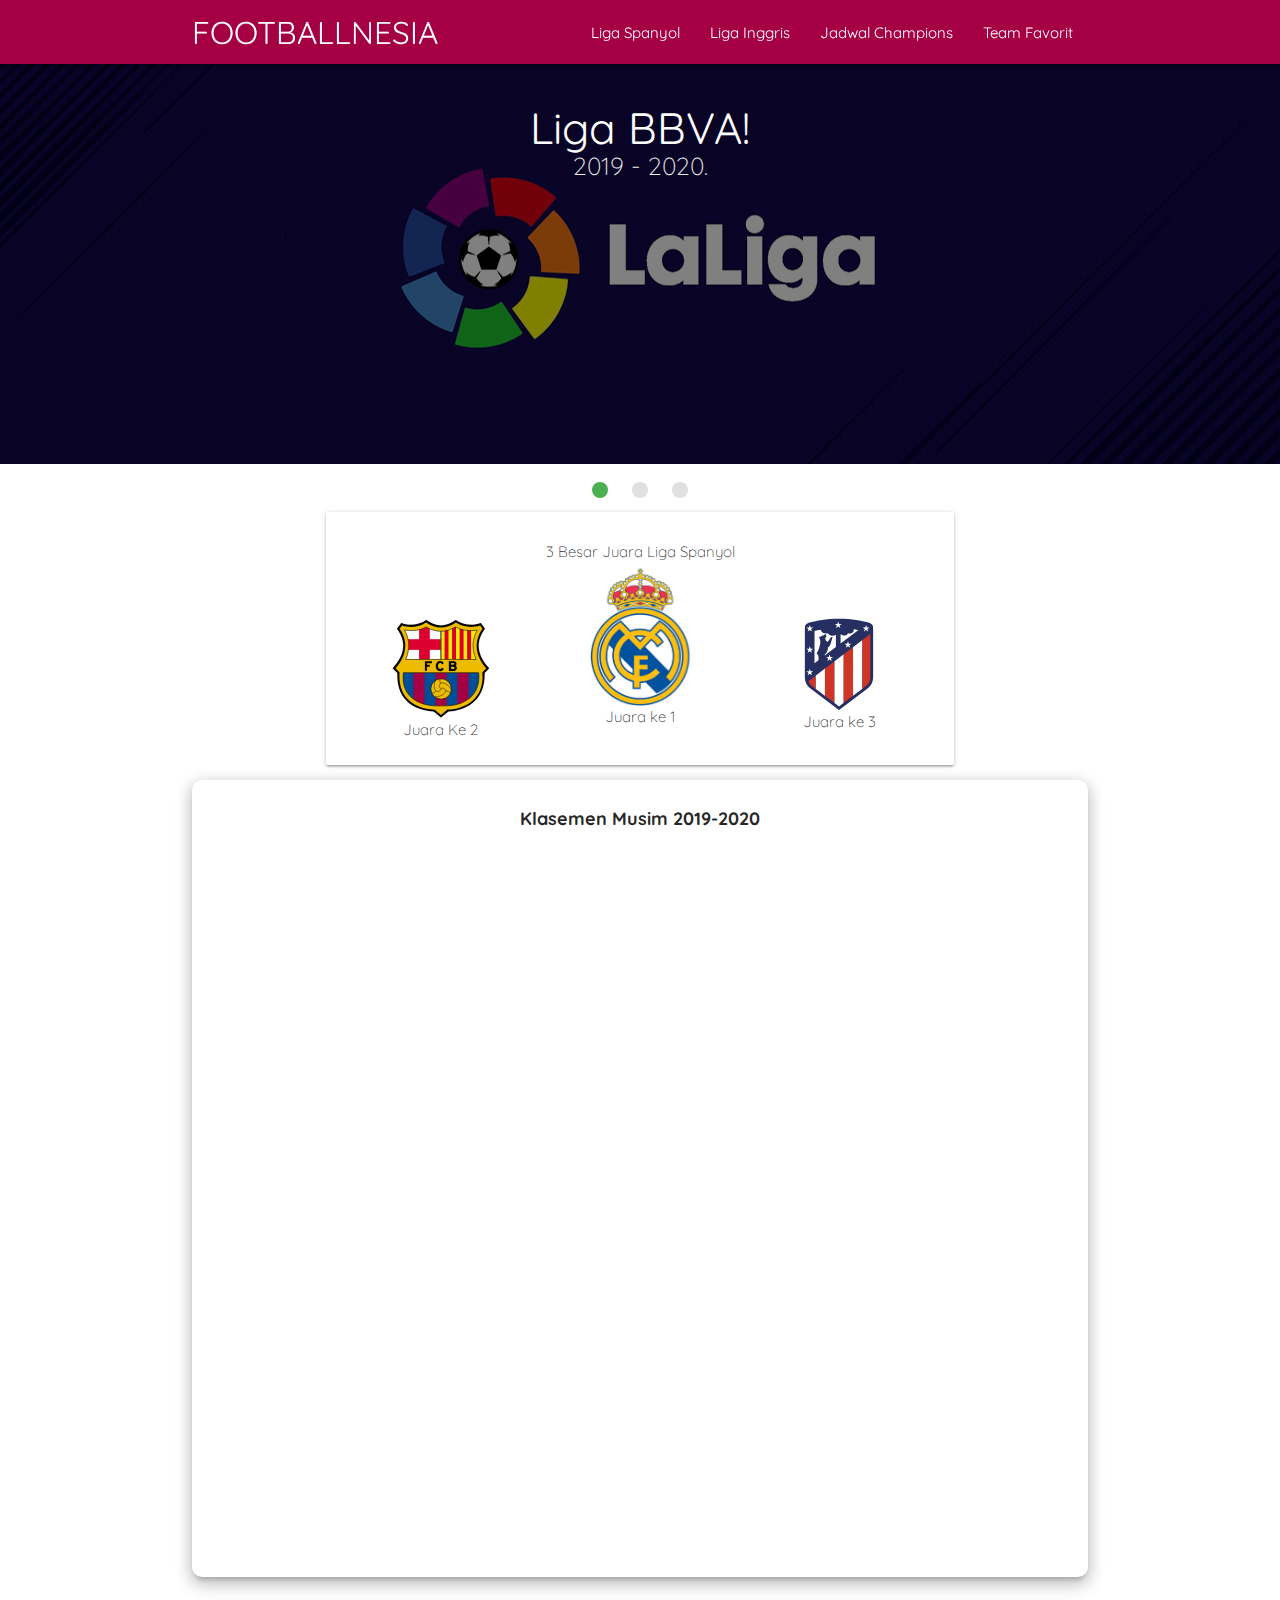
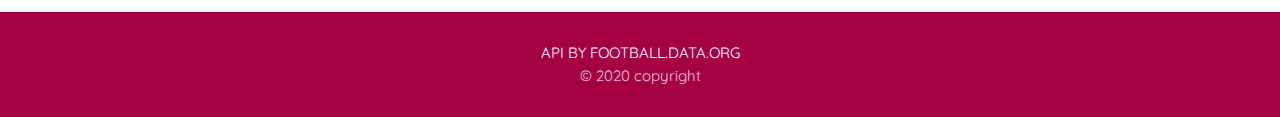
<file: index.html>
<!DOCTYPE html>
<html lang="en">

<head>
    <meta charset="UTF-8">
    <title>FOOTBALNESIA</title>
    <meta name="viewport" content="width=device-width, initial-scale=1.0">
    <meta http-equiv="X-UA-Compatible" content="ie=edge">
    <link rel="stylesheet" href="./assets/css/materialize.min.css">
    <link rel="stylesheet" href="./assets/css/style.css">
    <link rel="manifest" href="manifest.json">
    <meta name="theme-color" content="#A50044" />
    <link rel="shortcut icon" href="./assets/images/icons/icon-152x152x.png">
    <link rel="apple-touch-icon" href="./assets/images/icons/icon-128x128x.png">
    <link rel="apple-touch-icon" href="./assets/images/icons/icon-144x144x.png">
    <link rel="apple-touch-icon" href="./assets/images/icons/icon-152x152x.png">
    <link rel="apple-touch-icon" href="./assets/images/icons/icon-192x192x.png">
    <link rel="apple-touch-icon" href="./assets/images/icons/icon-384x384x.png">
    <link rel="apple-touch-icon" href="./assets/images/icons/icon-512x512x.png">
    <link href="https://fonts.googleapis.com/icon?family=Material+Icons" rel="stylesheet">
</head>

<body>
    <header>
        <!-- desktop nav -->
        <div class="navbar-fixed">
            <nav>
                <div class="nav-wrapper container">
                    <a id="image" class="brand-logo">FOOTBALLNESIA</a>
                    <a data-target="mobile-nav" class="sidenav-trigger">☰</a>

                    <ul class="topnav right hide-on-med-and-down">

                    </ul>
                </div>
            </nav>
        </div>

        <!-- mobile nav -->
        <ul id="mobile-nav" class="sidenav">
            <li>
                <div class="user-view">
                    <div class="background">
                        <img class="img_" src="./assets/images/Stadion.jpg" alt="Stadion">
                        
                    </div>
                    <a><img class="circle"
                            src="./assets/images/img-kantoran.jpeg"></a>
                    <a><span class="white-text name">Teguh Efriyanto</span></a>
                    <a><span class="white-text email">teguh.efriyanto@students.amikom.ac.id</span></a>
                </div>
            </li>
            <li>
                <ul class="mobilenav">

                </ul>
            </li>
        </ul>
    </header>
    <main>
        <!-- mulai main -->

        <div class="container-1">
            <div class="row justify-center f-column align-item-center center-align">
                <div class="col s12 m12 l12" id="main-display">  

                    <div class="preloader-background">
                        <div class="preloader-wrapper small active">
                            <div class="spinner-layer spinner-green-only">
                                <div class="circle-clipper left">
                                    <div class="circle"></div>
                                </div>
                                <div class="gap-patch">
                                    <div class="circle"></div>
                                </div>
                                <div class="circle-clipper right">
                                    <div class="circle"></div>
                                </div>
                            </div>
                        </div>
                    </div>
                    
                </div>
            </div>
        </div>
    </main>
    <footer class=" page-footer">
        <div class="container">
            <div class="footer-copyright">
                <div class="row justify-center">
                    <div class="col center-align">
                        <a href="https://www.football-data.org" target="_blank" class="center-align white-text">API BY FOOTBALL.DATA.ORG</a>
                        <br>
                        &copy; 2020 copyright</div>
                </div>
            </div>
        </div>
    </footer>
    <script src="./assets/js/jquery-3.5.1.min.js"></script>
    <script src="./assets/js/materialize.min.js"></script>
    <script src="./assets/js/req.js"></script> 
    <script src="./assets/js/api.js"></script>
    <script src="./assets/js/idb.js"></script>
    <script src="./assets/js/DB.js"></script>
    <script src="./assets/js/nav.js"></script>
    <script src="./assets/js/script.js"></script>
    <script src="./assets/js/helper.js"></script>
</body>
</html>
</file>
<file: assets/css/style.css>
@import url('https://fonts.googleapis.com/css?family=Quicksand:400,700&display=swap');

body {
    display: flex;
    min-height: 100vh;
    flex-direction: column;
    font-family: 'Quicksand', sans-serif;
  }

p{
  margin: 0;  
}

h1,h2,h3,h4,h5{
    margin-block-start: 0em;
    margin-block-end: 0em;
    margin-inline-start: 0px;
    margin-inline-end: 0px;
}

.cb{
    padding: 10px;
}

.info{
    padding: 10px;
}

.navq{
    font-weight: bolder;
    color: white;
}

nav,.footer-copyright,.page-footer{
    background-color:  #A50044 !important;
}
.waves-effect.waves-cyan .waves-ripple {
     background-color: #A50044;
}

.table_01{
    overflow-x: auto; 
    height: 700px; 
    border-radius: 10px;
}

.Pemain strong{
    font-weight: bolder;
}

.preloader-background {
	display: flex;
	align-items: center;
	justify-content: center;
	background-color: rgb(255, 255, 255);	
	position: fixed;
	z-index: 1000;
	top: 0;
	left: 0;
	right: 0;
	bottom: 0;	
}

.fade-out{
    display: none !important;
}

@media only screen and (max-width : 600px){
    .team-wraper-top{
        display: block !important;
    }
}

.altek{
    width: 45%;
}

.img_{
    margin-left: 0;
    margin-right: 0;
    width: 100%;
    filter: brightness(50%);
}

.sidenav{
    background-color: #A50044;
}

  main {
    flex: 1 0 auto;
  }


main{
    padding: 0em 0;
}

img.cres{
    height: 1.5em;
    margin-right: .5em;
}

.team-logo{
    max-height: 40vh;
}
.team-name {
    min-height: 100% !important;
}

#match .card{
    height: 200px;
}

.container-1{
    width: 100%;
}

.head{
    width: 100%;
    padding: 0;
}

.d-flex{
    display: flex;
}
.f-width-100 > *{
    width: 100%;
    scale: 1;
}

.alte{
    width: 35%;
}

.img-home{
    filter: brightness(0.5);
}

.cegah-img{
        display: block;
        margin-right: auto;
        margin-left: auto;
        width: 50%;
        align-items: center;
        position: relative;
}

div .cegah{
    position: relative;
    width: 100%;
    min-height: 1px;
    padding-right: 15px;
    padding-left: 15px;
}


.Klasemen strong{
    font-size: 18px;
    font-weight: bolder;
}

.tbl{
    padding: 20px;
    border-radius: 10px;
}

.f-wrap{
    flex-wrap: wrap;
    flex-direction: row;
}
.justify-center{
    display: flex;
    justify-content: center;
}
.justify-center > *{ 
    margin-left: 0 !important;
}
.align-item-center{
    display: flex;
    align-items: center;
}
.space-betwen{
    justify-content: space-between;
}
.f-column{
    flex-direction: column !important;
}

.p-0{
    padding: 0 !important;
}
.p-2{
    padding: 2em;
}
.pt-1{
    padding-top: 1em;
}
.pt-2{
    padding-top: 2em;
}
.pt-3{
    padding-top: 3em;
}
/* margin */
.mb-0{
    margin-bottom: 0;
}
.mb-1{
    margin-bottom: 1em;
}


.btn-back{
    background-color: cadetblue;
}
</file>
